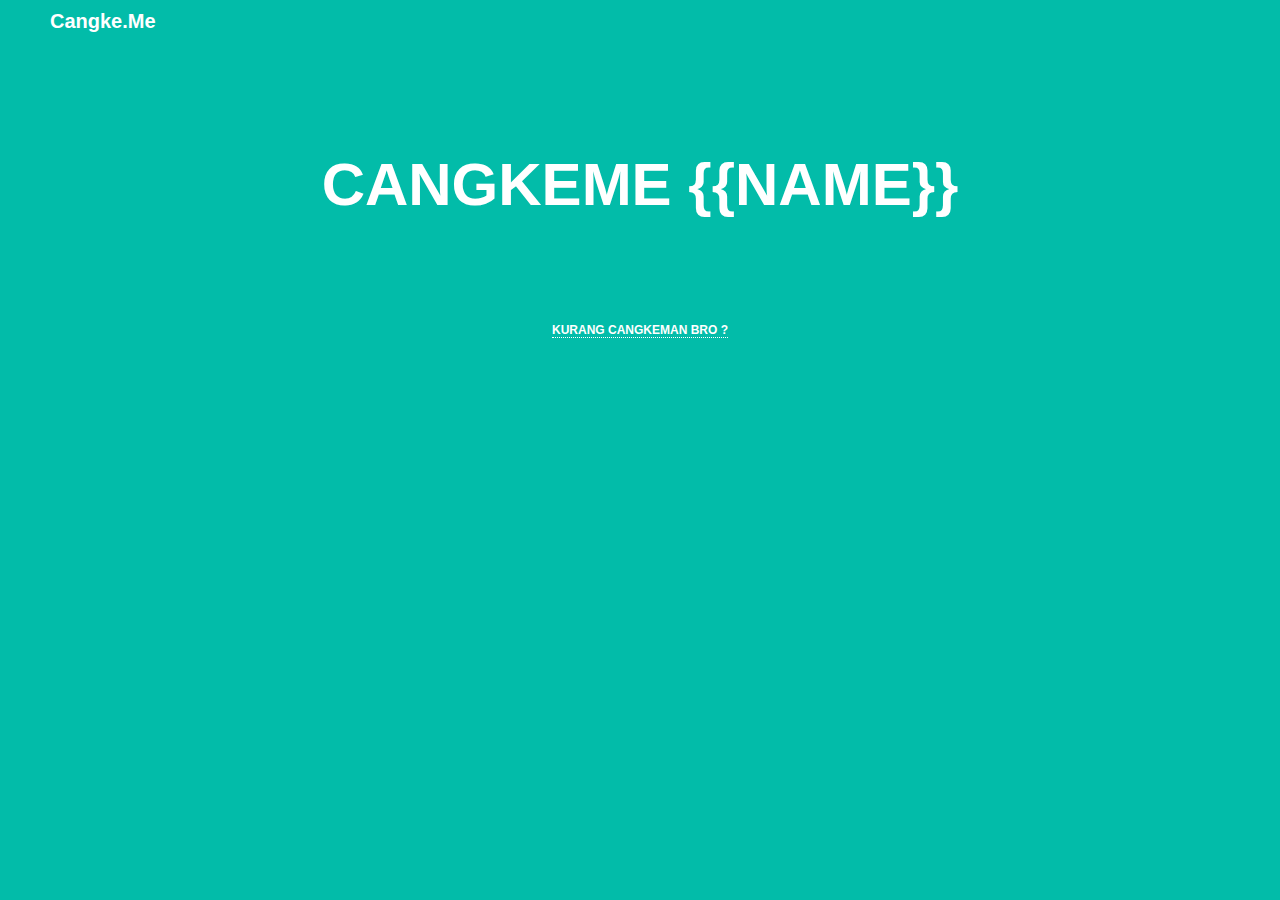
<file: index.html>
<!DOCTYPE html PUBLIC "-//W3C//DTD HTML 4.01//EN">

<html>
<head>
    <title>Cangke.me bosok bro !!</title>
    <link rel='stylesheet' href='stylesheets/style.css' type='text/css' />
    <link rel="shortcut icon" href="/favicon.ico" type="image/vnd.microsoft.icon" />
    <link rel="icon" href="/favicon.ico" type="image/vnd.microsoft.icon" />
    
</head>
    <div id="atas1">
        Cangke.me
        </div>

<body>
    <p>Cangkeme {{name}}</p>

    <div id="reload"><a href="javascript:this.location.reload();">kurang cangkeman bro ?</a></div>

</body>
</html>
</file>
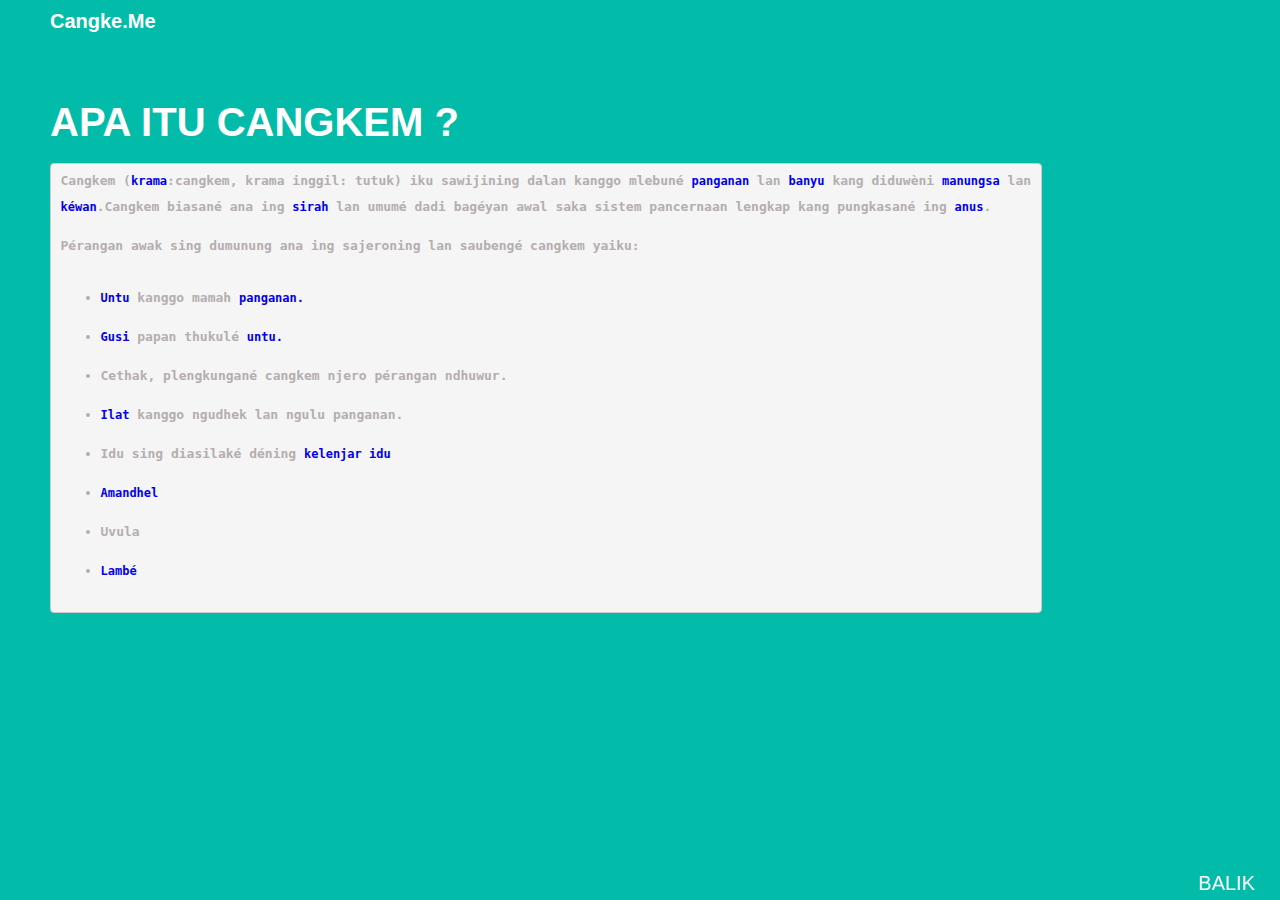
<file: cangkem.html>
<!DOCTYPE html PUBLIC "-//W3C//DTD HTML 4.01//EN">

<html>
<head>
    <title>Cangke.me bosok bro !!</title>
    <link rel='stylesheet' href='stylesheets/style.css' type='text/css' />
    <link rel="shortcut icon" href="/favicon.ico" type="image/vnd.microsoft.icon" />
    <link rel="icon" href="/favicon.ico" type="image/vnd.microsoft.icon" />
    
</head>
<div id="atas1">
<a>Cangke.me</a><br>
</div>

<div id="judul">
<a>APA ITU CANGKEM ?</a>
</div>

<pre>
<b>Cangkem</b> (<a href="http://jv.wikipedia.org/wiki/Basa_Jawa_Krama">krama</a>:<b>cangkem</b>, krama inggil: <b>tutuk</b>) iku sawijining dalan kanggo mlebuné <a href="http://jv.wikipedia.org/wiki/Panganan">panganan</a> lan <a href="http://jv.wikipedia.org/wiki/Banyu">banyu</a> kang diduwèni <a href="http://jv.wikipedia.org/wiki/Manungsa">manungsa</a> lan

<a href="http://jv.wikipedia.org/wiki/K%C3%A9wan">kéwan</a>.Cangkem biasané ana ing <a href="http://jv.wikipedia.org/wiki/Sirah">sirah</a> lan umumé dadi bagéyan awal saka sistem pancernaan lengkap kang pungkasané ing <a href="http://jv.wikipedia.org/wiki/Anus">anus</a>.
</br>
Pérangan awak sing dumunung ana ing sajeroning lan saubengé cangkem yaiku:
<ul>
	<li><a href="http://jv.wikipedia.org/wiki/Untu">Untu</a> kanggo mamah <a href="http://jv.wikipedia.org/wiki/Panganan">panganan.</a></li>
	<li><a href="http://jv.wikipedia.org/wiki/Gusi">Gusi</a> papan thukulé <a href="http://jv.wikipedia.org/wiki/Untu">untu.</a></li>
	<li>Cethak, plengkungané cangkem njero pérangan ndhuwur.</li>
	<li><a href="http://jv.wikipedia.org/wiki/Ilat">Ilat</a> kanggo ngudhek lan ngulu panganan.</li>
	<li>Idu sing diasilaké déning <a href="http://jv.wikipedia.org/wiki/Kelenjar_idu">kelenjar idu</a></li>
	<li><a href="http://jv.wikipedia.org/wiki/Amandhel">Amandhel</a></li>
	<li>Uvula</li>
	<li><a href="http://jv.wikipedia.org/wiki/Lamb%C3%A9">Lambé</a></li>
</pre>
<body>


<div id="credits">
<a href="cangke.me">BALIK</a>


</body>
</html>
</file>
<file: stylesheets/style.css>
body {
    margin-top: 150px;
    color: #000;
    background-color: #02bca9;
    text-align:center;
    font-family: Helvetica, Arial, sans-serif;
    font-size: 60px;
    font-weight: 800;
    color: #fff;
    text-transform: uppercase;
}

#atas1 {
	position:absolute;
	left:50px;
	top:10px;	
	font-size:20px;
	text-transform: capitalize;
}

#judul {
        position:absolute;
        left:50px;
        top:100px;       
        font-size:40px;
        text-transform: uppercase;
}

pre {
	text-align:left;
	left:50px;
	position:absolute;
	display: block;
	padding: 9.5px;
	font-size: 13px;
        line-height: 1;

/*
	line-height: 1.428571429;
	word-break: break-all;
	word-wrap: break-word;
*/
	color: #B4AEAE;
	background-color: #f5f5f5;
	border: 1px solid #ccc;
	border-radius: 4px;
	text-transform: none;
}

a:link {
    text-decoration:none;
    font-size:12px;
}
a:active {
    text-decoration: none;
}
a:hover {
    text-decoration: underline;
}
a:visited {
    text-decoration: none;
}

#reload a {
    color:#fff;
    border-bottom:1px dotted white;
}

#credits {
	font-size: 10px;
	position: fixed;
	bottom: 5px;
	right: 25px;
        font-weight:normal;
}

#credits a {
    color: #fff;
    font-size: 20px;
    text-transform:none;
}
</file>
